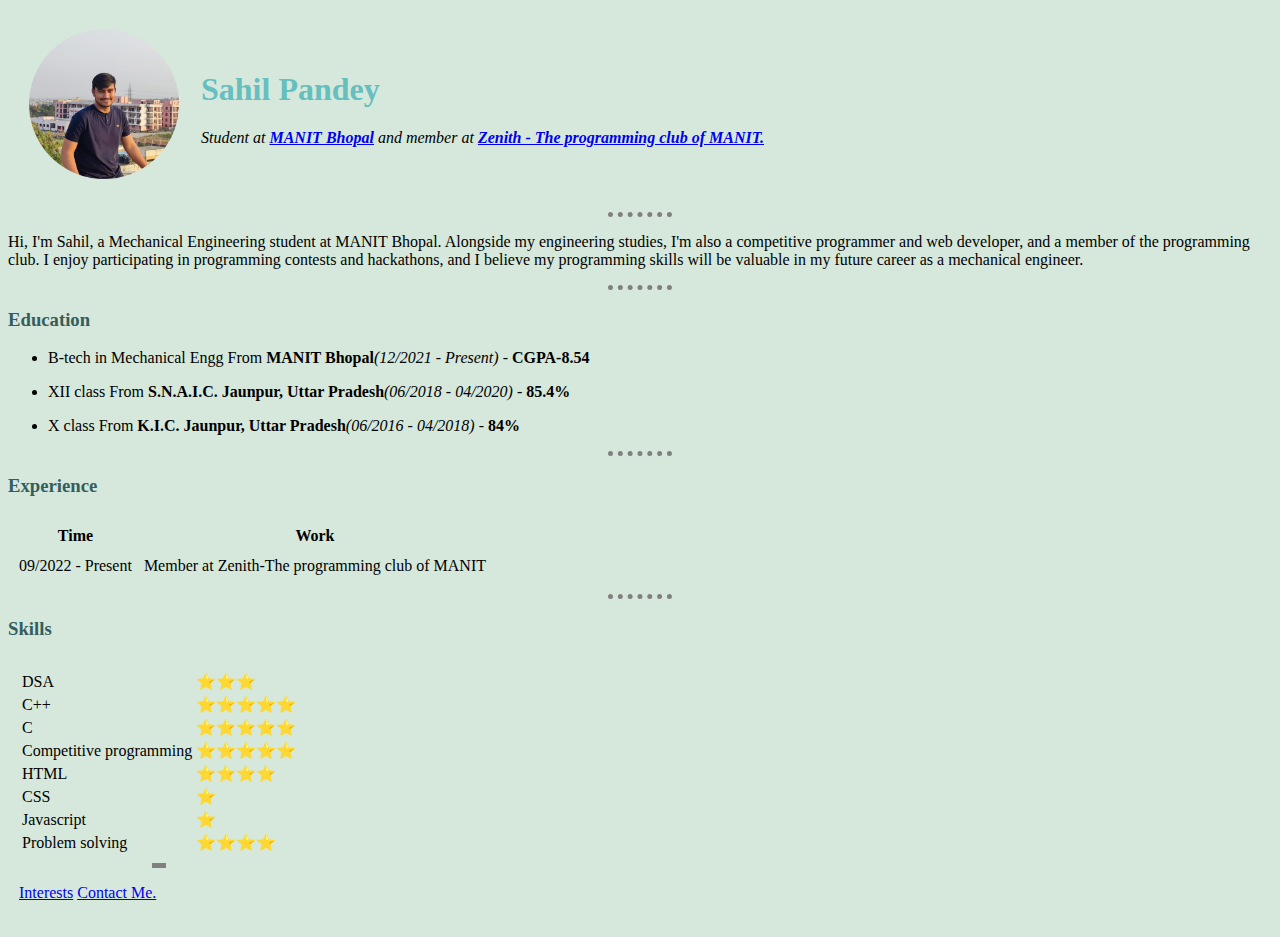
<file: index.html>
<!DOCTYPE html>
<html lang="en">

  <head>
    <meta charset="UTF-8" />
    <title>Sahil pandey's Website</title>
    <link rel="stylesheet" href="css/styles.css" >
  </head>

  <body>
    <table cellspacing="20">
      <tr>
        <td><img src="images/sahil-modified.png" width="150" height="150" alt="Sahil's profile picture"></td>
        <td><h1>Sahil Pandey</h1>
          <!-- <p><i>Student at MANIT Bhopal</i></p> -->
          <p class="index">
            <em>Student at <strong><a href="https://www.manit.ac.in/"> MANIT Bhopal</a> </strong> and member at<strong> <a href="https://www.linkedin.com/company/zenith-the-programming-club-of-manit?originalSubdomain=in"> Zenith - The programming club of MANIT.</a></strong></em>
          </p></td>
      </tr>
    </table>
    <hr>
    <p>
      Hi, I'm Sahil, a Mechanical Engineering student at MANIT Bhopal. Alongside
      my engineering studies, I'm also a competitive programmer and web
      developer, and a member of the programming club. I enjoy participating in
      programming contests and hackathons, and I believe my programming skills
      will be valuable in my future career as a mechanical engineer.
    </p>

    <hr>
    <h3>Education</h3>
    <ul>
      <li><p>B-tech in Mechanical Engg From <strong>MANIT Bhopal</strong><em>(12/2021 - Present) </em>- <strong>CGPA-8.54</strong></p></li>
      <li><p>XII class From <strong>S.N.A.I.C. Jaunpur, Uttar Pradesh</strong><em>(06/2018 - 04/2020) </em>- <strong>85.4%</strong></p></li>
      <li><p>X class From <strong>K.I.C. Jaunpur, Uttar Pradesh</strong><em>(06/2016 - 04/2018) </em>- <strong>84%</strong></p></li>
    </ul>
    <hr>
    <h3>Experience</h3>
    <table cellspacing="10">
      <thead>
        <tr>
          <th>Time</th>
          <th>Work</th>
        </tr>
      </thead>
      <tbody>
        <tr>
          <td>09/2022 - Present</td>
          <td>Member at Zenith-The programming club of MANIT</td>
        </tr>

      </tbody>
    </table>
    <hr>
    <h3>Skills</h3>
    <table cellspacing="10">
      <tr>
        <td><table>
          <tr>
            <td>DSA</td>
            <td>⭐⭐⭐</td>
          </tr>
          <tr>
            <td>C++</td>
            <td>⭐⭐⭐⭐⭐</td>
          </tr>
          <tr>
            <td>C</td>
            <td>⭐⭐⭐⭐⭐</td>
          </tr>
          <tr>
            <td>Competitive programming</td>
            <td>⭐⭐⭐⭐⭐</td>
          </tr>
        <!-- </table></td> -->
        <!-- <td><table>   -->
          <tr>
            <td>HTML</td>
            <td>⭐⭐⭐⭐</td>
          </tr>
          <tr>
            <td>CSS</td>
            <td>⭐</td>
          </tr>
          <tr>
            <td>Javascript</td>
            <td>⭐</td>
          </tr>
          <tr>
            <td>Problem solving</td>
            <td>⭐⭐⭐⭐</td>
          </tr>
        <!-- </table></td> -->
      <!-- </tr> -->
    </table>
    <hr noshade />
    <p><a href="interests.html">Interests</a>    <a href="contact.html">Contact Me.</a></p>
  </body>
</html>
</file>
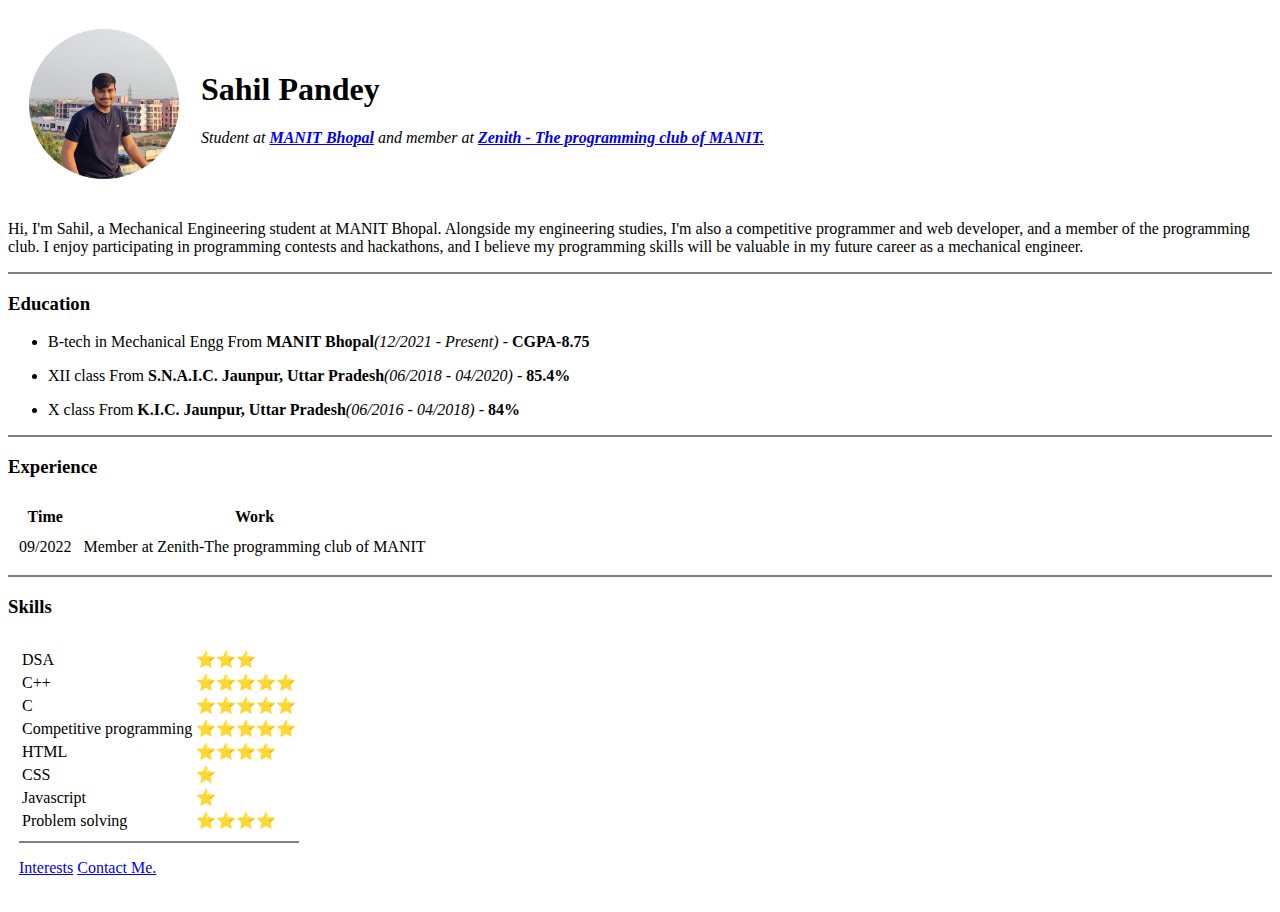
<file: Index.html>
<!DOCTYPE html>
<html lang="en">
  <head>
    <meta charset="UTF-8" />
    <title>Sahil pandey's Website</title>
  </head>
  <body>
    <table cellspacing="20">
      <tr>
        <td><img src="images/sahil-modified.png" width="150" height="150" alt="Sahil's profile picture"></td>
        <td><h1>Sahil Pandey</h1>
          <!-- <p><i>Student at MANIT Bhopal</i></p> -->
          <p>
            <em>Student at <strong><a href="https://www.manit.ac.in/"> MANIT Bhopal</a> </strong> and member at<strong> <a href="https://www.linkedin.com/company/zenith-the-programming-club-of-manit?originalSubdomain=in"> Zenith - The programming club of MANIT.</a></strong></em>
          </p></td>
      </tr>
    </table>
    <!-- <br /> -->
    <p>
      Hi, I'm Sahil, a Mechanical Engineering student at MANIT Bhopal. Alongside
      my engineering studies, I'm also a competitive programmer and web
      developer, and a member of the programming club. I enjoy participating in
      programming contests and hackathons, and I believe my programming skills
      will be valuable in my future career as a mechanical engineer.
    </p>

    <hr noshade />
    <h3>Education</h3>
    <ul>
      <li><p>B-tech in Mechanical Engg From <strong>MANIT Bhopal</strong><em>(12/2021 - Present) </em>- <strong>CGPA-8.75</strong></p></li>
      <li><p>XII class From <strong>S.N.A.I.C. Jaunpur, Uttar Pradesh</strong><em>(06/2018 - 04/2020) </em>- <strong>85.4%</strong></p></li>
      <li><p>X class From <strong>K.I.C. Jaunpur, Uttar Pradesh</strong><em>(06/2016 - 04/2018) </em>- <strong>84%</strong></p></li>
    </ul>
    <hr noshade />
    <h3>Experience</h3>
    <table cellspacing="10">
      <thead>
        <tr>
          <th>Time</th>
          <th>Work</th>
        </tr>
      </thead>
      <tbody>
        <tr>
          <td>09/2022</td>
          <td>Member at Zenith-The programming club of MANIT</td>
        </tr>

      </tbody>
    </table>
    <hr noshade />
    <h3>Skills</h3>
    <table cellspacing="10">
      <tr>
        <td><table>
          <tr>
            <td>DSA</td>
            <td>⭐⭐⭐</td>
          </tr>
          <tr>
            <td>C++</td>
            <td>⭐⭐⭐⭐⭐</td>
          </tr>
          <tr>
            <td>C</td>
            <td>⭐⭐⭐⭐⭐</td>
          </tr>
          <tr>
            <td>Competitive programming</td>
            <td>⭐⭐⭐⭐⭐</td>
          </tr>
        <!-- </table></td> -->
        <!-- <td><table>   -->
          <tr>
            <td>HTML</td>
            <td>⭐⭐⭐⭐</td>
          </tr>
          <tr>
            <td>CSS</td>
            <td>⭐</td>
          </tr>
          <tr>
            <td>Javascript</td>
            <td>⭐</td>
          </tr>
          <tr>
            <td>Problem solving</td>
            <td>⭐⭐⭐⭐</td>
          </tr>
        <!-- </table></td> -->
      <!-- </tr> -->
    </table>
    <hr noshade />
    <p><a href="interests.html">Interests</a>    <a href="contact.html">Contact Me.</a></p>
  </body>
</html>
</file>
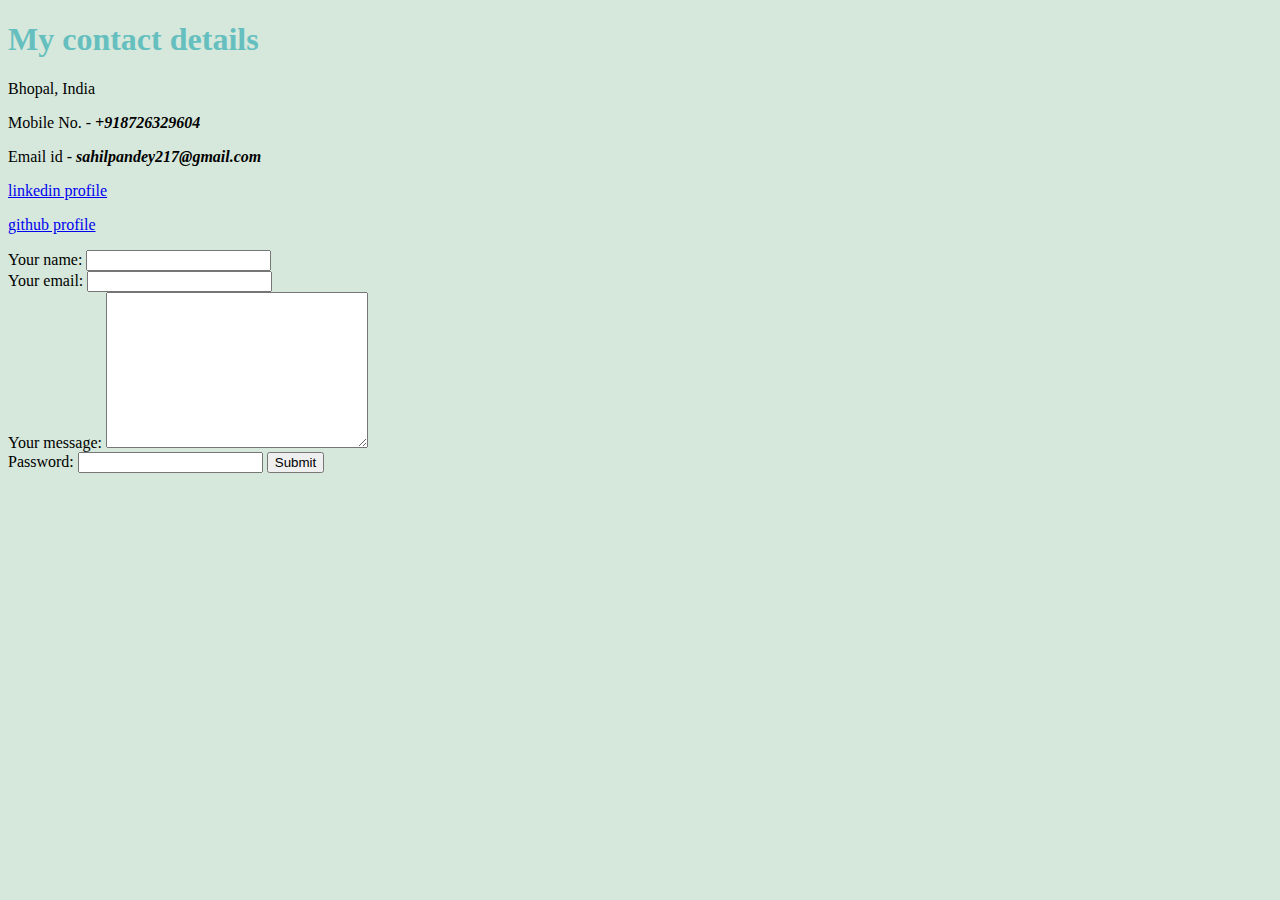
<file: contact.html>
<!DOCTYPE html>
<html lang="en">
<head>
    <meta charset="UTF-8">
    <title>Contact Me</title>
    <link rel="stylesheet" href="css/styles.css" >
</head>
<body>
    <h1>My contact details</h1>
    <p>Bhopal, India</p>
    <p>Mobile No. - <strong><em>+918726329604</em></strong></p>
    <p>Email id - <em><strong>sahilpandey217@gmail.com</strong></em></p>
    <p><a href="https://www.linkedin.com/in/sahil-pandey-309465201">linkedin profile</a></p>
    <p><a href="https://github.com/sahilpandey217">github profile</a></p>
    <!-- <p>Bhopal, India</p> -->

    <form action="mailto:sahilpandey217@gmail.com" method="post" enctype="text/plain">
        <label>Your name: </label>
        <input type="text" name="yourName" value="">
        <br>
        <label>Your email:</label>
        <input type="email" name="yourEmail">
        <br>
        <label>Your message:</label>
        <textarea type="message" name="yourMessage" rows="10" cols="30"></textarea>
        <br>
        <label for="yourPassword">Password: </label>
        <input type="password" name="" value="">
        <input type="submit" name="">
    </form>
</body>
</html>
</file>
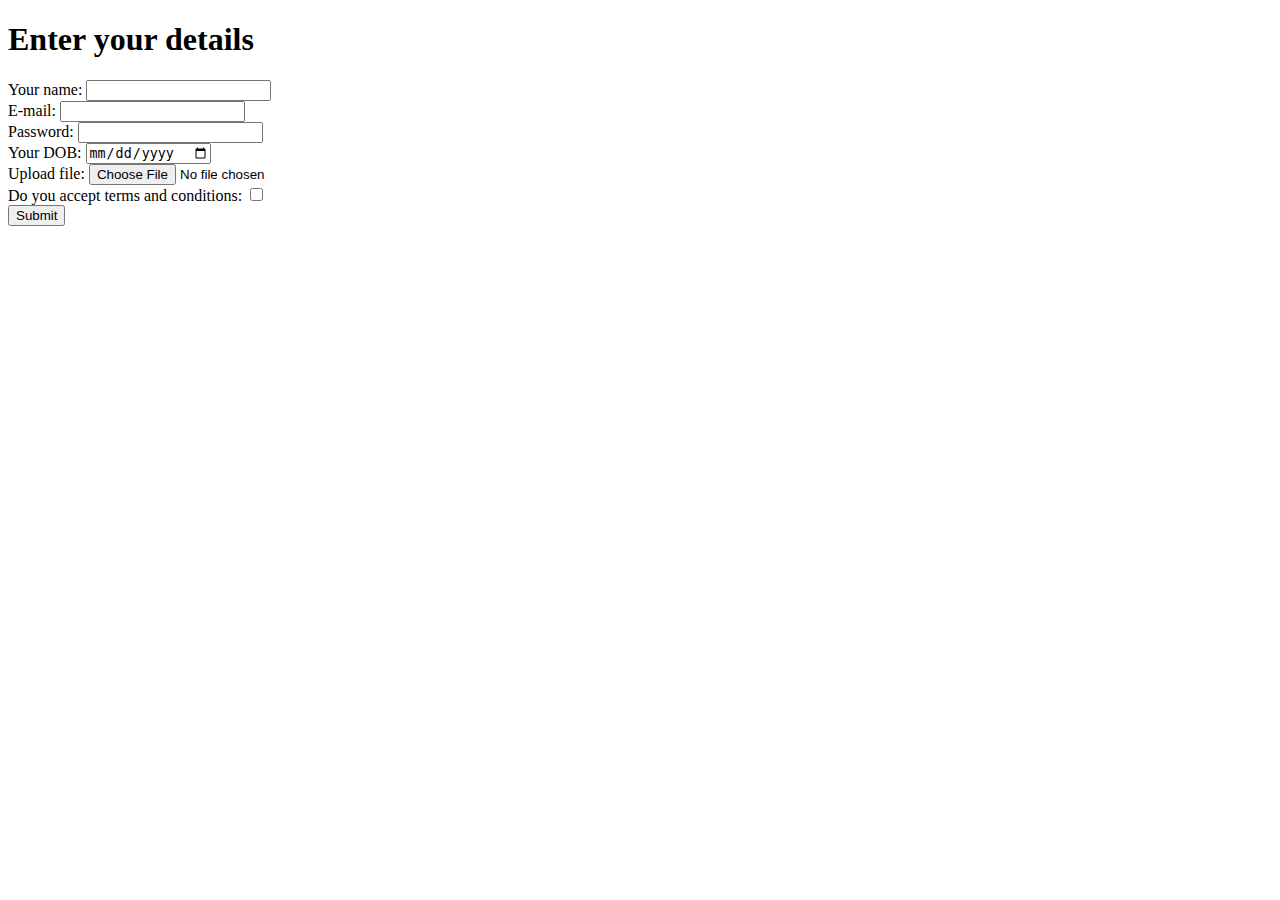
<file: input.html>
<!DOCTYPE html>
<html lang="en">
<head>
    <meta charset="UTF-8">
    <title>Enter your details</title>
</head>
<body>
    <h1>Enter your details</h1>
    <form>
        <label for="name">Your name: </label>
        <input type="text" name="" value="">
    <br>
        <label for="text">E-mail: </label>
        <input type="text" name="" value="">
    <br>
        <label for="password">Password: </label>
        <input type="password" name="" value="">
    <br>  
    
        <label for="date">Your DOB: </label>
        <input type="date" name="" value="">
    <br>
        <label for="file">Upload file: </label>
        <input type="file" name="" value="">
    <br>
        <label for="chechbox">Do you accept terms and conditions: </label>
        <input type="checkbox" name="" value="">
    <br>   
        <input type="submit" name="">
    </form>
</body>
</html>
</file>
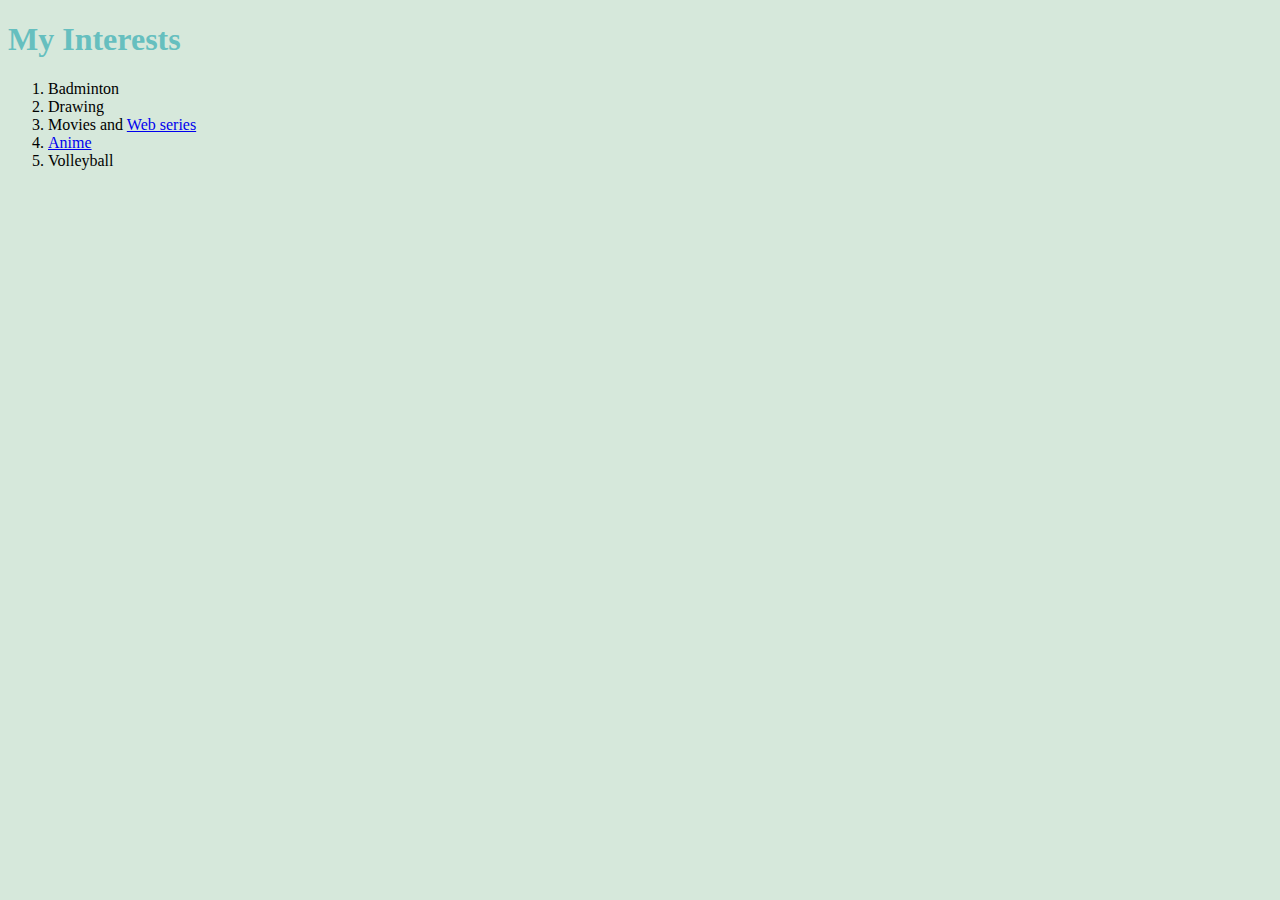
<file: interests.html>
<!DOCTYPE html>
<html lang="en">
<head>
    <meta charset="UTF-8">
    <title>My Interests</title>
    <link rel="stylesheet" href="css/styles.css" >
</head>
<body>
    <h1>My Interests</h1>
    <ol>
        <li>Badminton</li>
        <li>Drawing</li>
        <li>Movies and <a href="https://en.wikipedia.org/wiki/Dark_(TV_series)">Web series</a></li>
        <li><a href="https://en.wikipedia.org/wiki/One_Piece">Anime</a></li>
        <li>Volleyball</li>
    </ol>
</body>
</html>
</file>
<file: css/styles.css>
body {
  background-color: #d6e8db;
  /* background-color: #EAF6F6; */
}

hr {
  border-style: none;
  border-top-style: dotted;
  border-color: grey;
  border-width: 5px;
  width: 5%;
}

h1 {
    /* color: #345e5e; */
    color: #66BFBF;
    /* text-decoration: none; */
    /* text-align: justify; */
}
h3 {
    color: #345e5e;
    /* text-align: left; */
    /* color: #4bd6d6; */
}
.index:hover {
  direction: rtl;
  unicode-bidi: bidi-override;
}
/* p {
  direction:rtl;
  unicode-bidi: bidi-override;
} */
</file>
